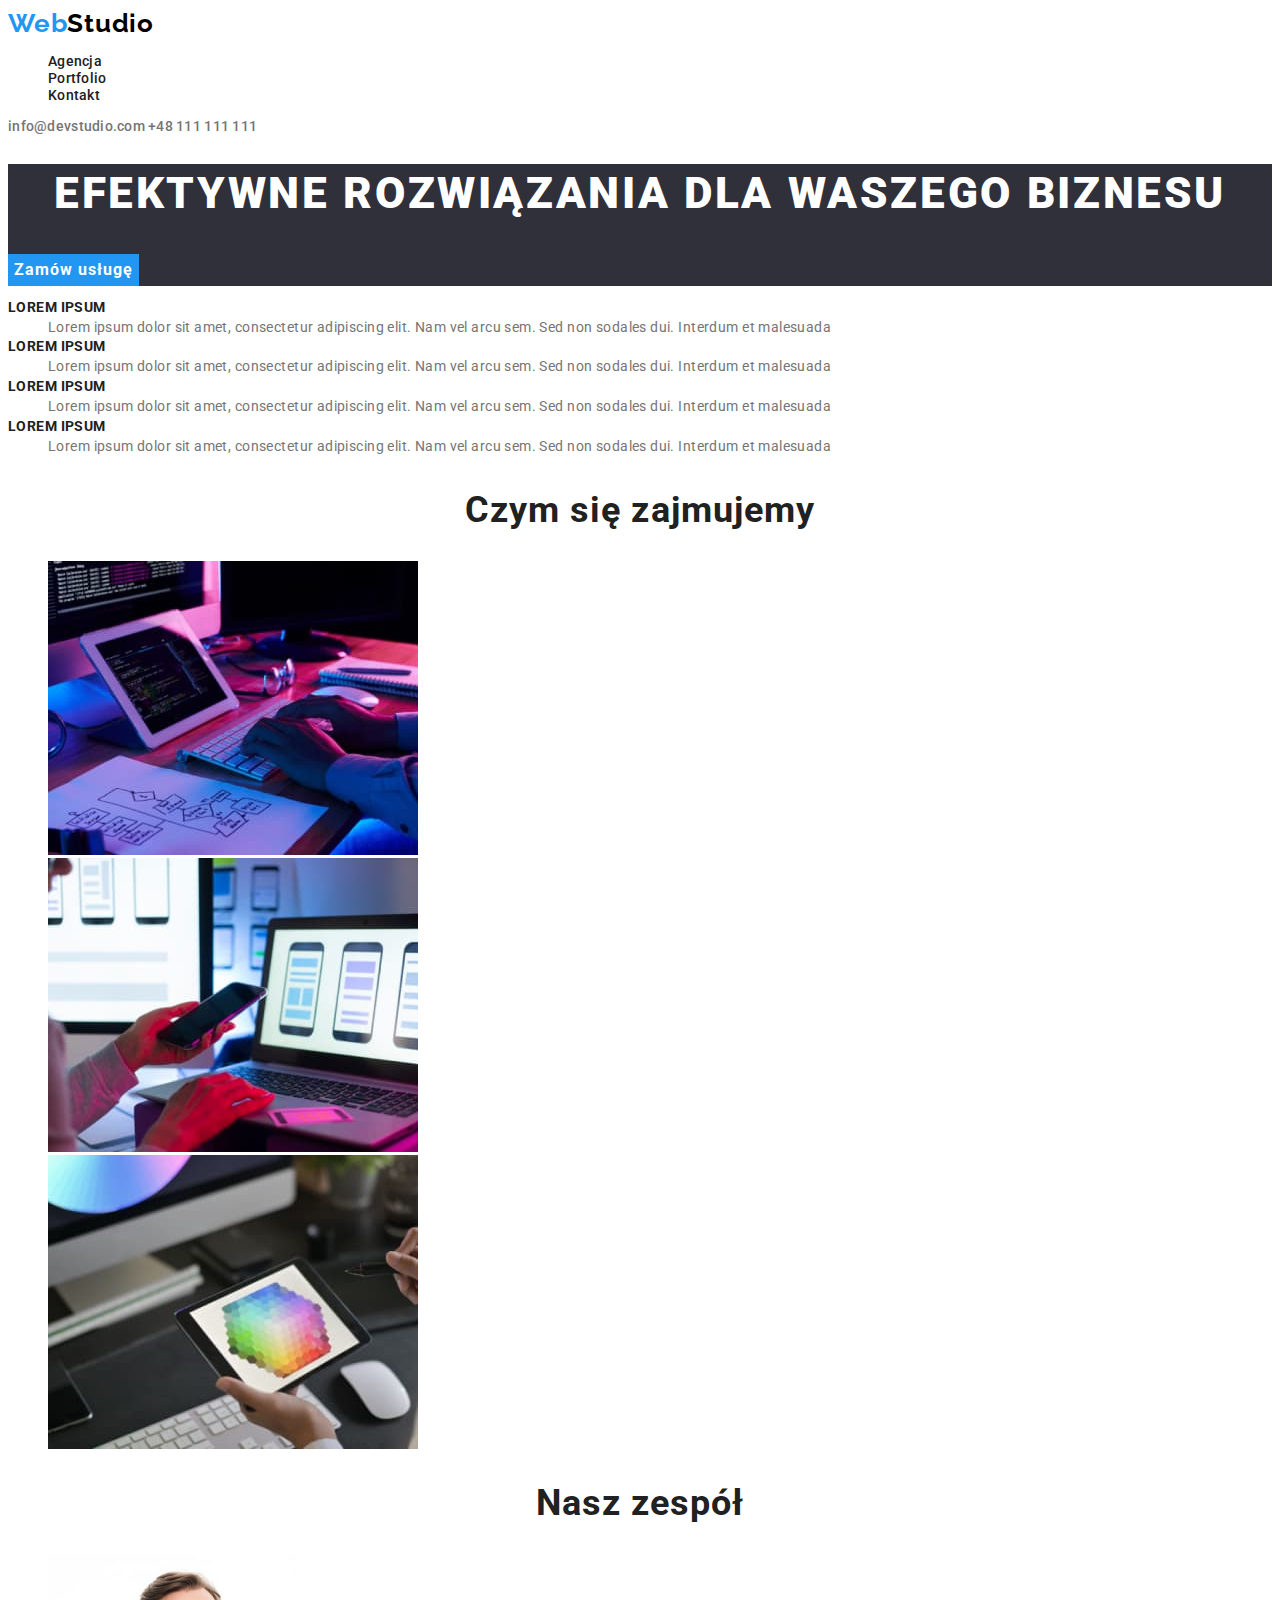
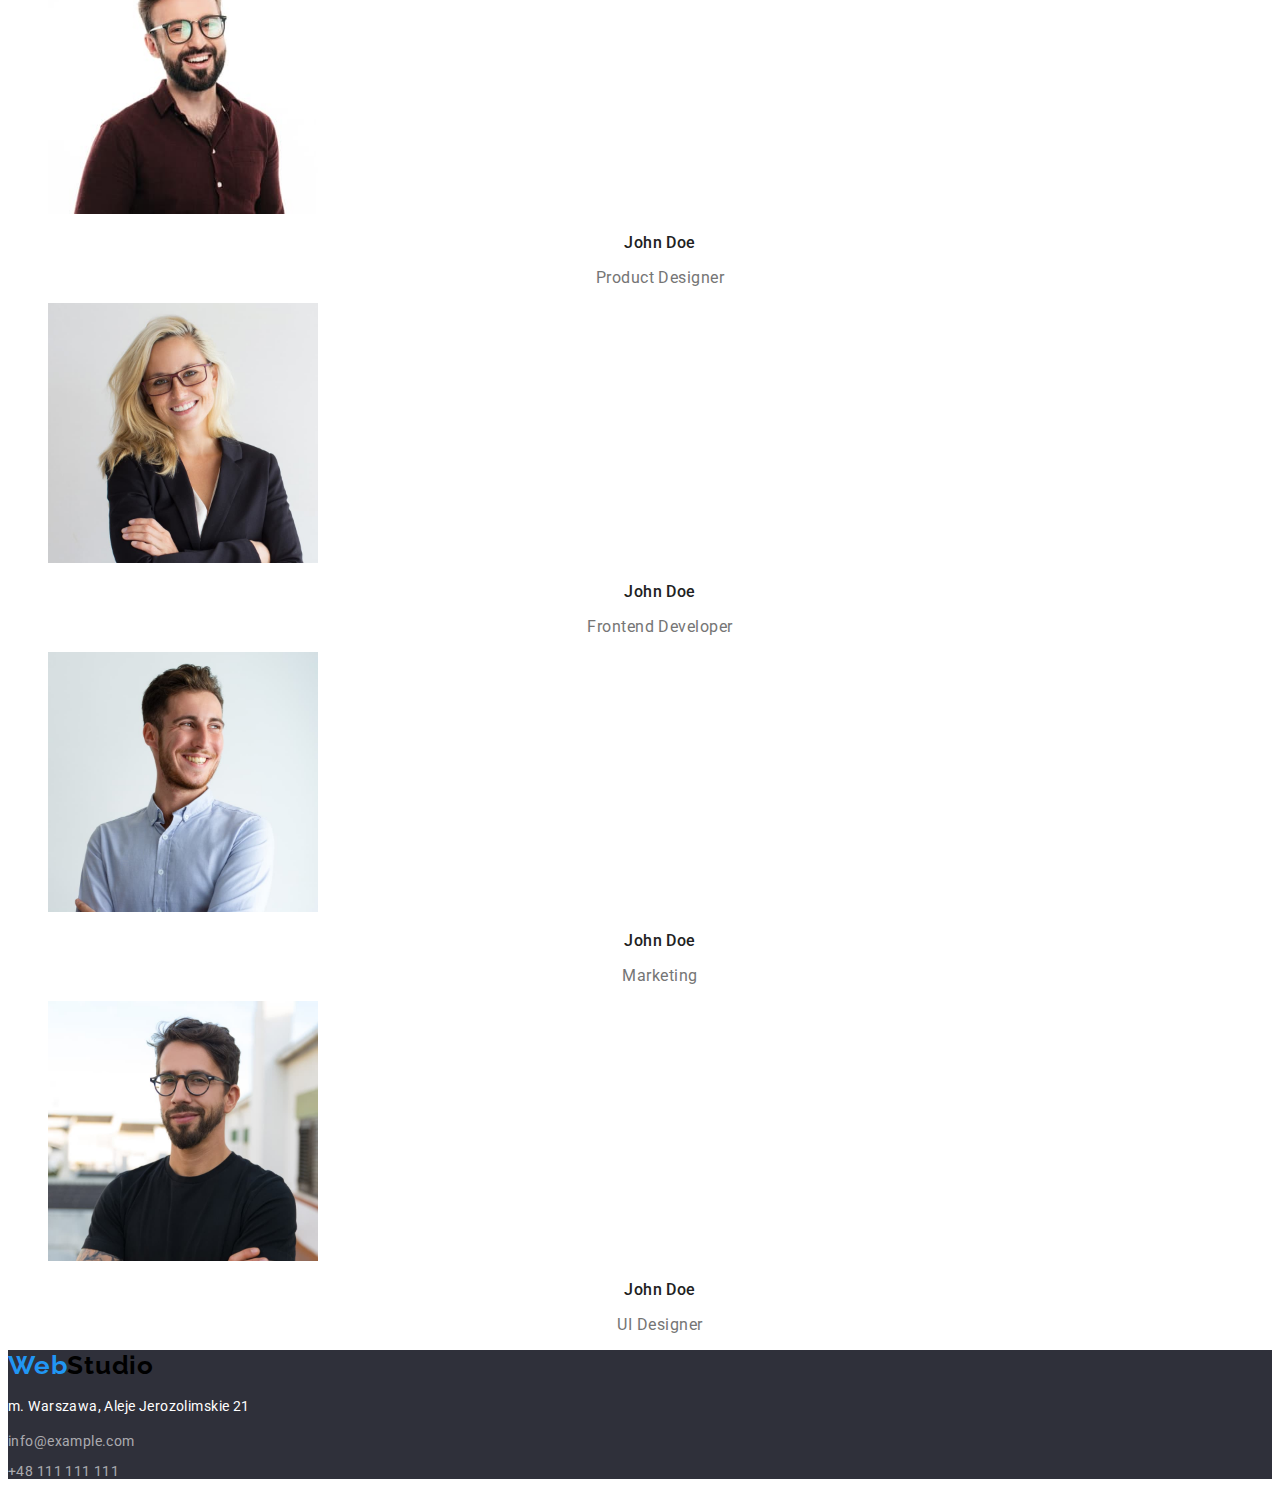
<file: index.html>
<!DOCTYPE html>
<html lang="pl">
    <head>
        <meta charset="UTF-8" />
        <title>Web Studio</title>
        <link rel="preconnect" href="https://fonts.googleapis.com" />
        <link rel="preconnect" href="https://fonts.gstatic.com" crossorigin />
        <link
            href="https://fonts.googleapis.com/css2?family=Raleway:wght@700&family=Roboto:ital,wght@0,400;0,500;0,900;1,700&display=swap"
            rel="stylesheet"
        />
        <link rel="stylesheet" href="css/styles.css" />
    </head>
    <body>
        <header>
            <a href="index.html" class="logo"
                >Web<span class="logo logo-black">Studio</span></a
            >

            <nav>
                <ul class="menu-nav list">
                    <li>
                        <a class="menu-nav-link" href="index.html">Agencja</a>
                    </li>
                    <li>
                        <a class="menu-nav-link" href="portfolio.html"
                            >Portfolio</a
                        >
                    </li>
                    <li><a class="menu-nav-link" href="#">Kontakt</a></li>
                </ul>
            </nav>
            <a class="contact-header" href="mailto:info@devstudio.com"
                >info@devstudio.com</a
            >
            <a class="contact-header" href="tel:+48111111111"
                >+48 111 111 111</a
            >
        </header>
        <main>
            <section class="hero">
                <h1 class="hero-title">
                    Efektywne rozwiązania dla waszego biznesu
                </h1>
                <button class="hero-button" type="button">Zamów usługę</button>
            </section>
            <!--Nasze atuty-->
            <section class="advantages">
                <dl>
                    <dt class="advantages-title">Lorem ipsum</dt>
                    <dd class="advantages-description">
                        Lorem ipsum dolor sit amet, consectetur adipiscing elit.
                        Nam vel arcu sem. Sed non sodales dui. Interdum et
                        malesuada
                    </dd>
                    <dt class="advantages-title">Lorem ipsum</dt>
                    <dd class="advantages-description">
                        Lorem ipsum dolor sit amet, consectetur adipiscing elit.
                        Nam vel arcu sem. Sed non sodales dui. Interdum et
                        malesuada
                    </dd>
                    <dt class="advantages-title">Lorem ipsum</dt>
                    <dd class="advantages-description">
                        Lorem ipsum dolor sit amet, consectetur adipiscing elit.
                        Nam vel arcu sem. Sed non sodales dui. Interdum et
                        malesuada
                    </dd>
                    <dt class="advantages-title">Lorem ipsum</dt>
                    <dd class="advantages-description">
                        Lorem ipsum dolor sit amet, consectetur adipiscing elit.
                        Nam vel arcu sem. Sed non sodales dui. Interdum et
                        malesuada
                    </dd>
                </dl>
            </section>
            <!--Czym się zajmujemy-->
            <section class="job">
                <h2 class="job-header">Czym się zajmujemy</h2>
                <div>
                    <ul class="list">
                        <li>
                            <img
                                src="images/what_we_do/box1.jpg"
                                alt="pisanie na klawiaturze"
                                width="370"
                                height="294"
                            />
                        </li>
                        <li>
                            <img
                                src="images/what_we_do/box2.jpg"
                                alt="telefon i laptop"
                                width="370"
                                height="294"
                            />
                        </li>
                        <li>
                            <img
                                src="images/what_we_do/box3.jpg"
                                alt="tablet trzymany w ręce"
                                width="370"
                                height="294"
                            />
                        </li>
                    </ul>
                </div>
            </section>
            <!--Nasz zespół-->
            <section class="team">
                <h2 class="team-header">Nasz zespół</h2>
                <ul class="list">
                    <li>
                        <img
                            src="images/our_team/img1.jpg"
                            alt="John Doe"
                            width="270"
                            height="260"
                        />
                        <h3 class="team-name">John Doe</h3>
                        <p class="team-job">Product Designer</p>
                    </li>
                    <li>
                        <img
                            src="images/our_team/img2.jpg"
                            alt="John Doe"
                            width="270"
                            height="260"
                        />
                        <h3 class="team-name">John Doe</h3>
                        <p class="team-job">Frontend Developer</p>
                    </li>
                    <li>
                        <img
                            src="images/our_team/img3.jpg"
                            alt="John Doe"
                            width="270"
                            height="260"
                        />
                        <h3 class="team-name">John Doe</h3>
                        <p class="team-job">Marketing</p>
                    </li>
                    <li>
                        <img
                            src="images/our_team/img4.jpg"
                            alt="John Doe"
                            width="270"
                            height="260"
                        />
                        <h3 class="team-name">John Doe</h3>
                        <p class="team-job">UI Designer</p>
                    </li>
                </ul>
            </section>
        </main>
        <footer class="footer">
            <a href="index.html" class="logo"
                >Web<span class="logo logo-black">Studio</span></a
            >
            <address>
                <p class="address-footer">
                    m. Warszawa, Aleje Jerozolimskie 21
                </p>
                <p class="contact-footer">info@example.com</p>
                <p class="contact-footer">+48 111 111 111</p>
            </address>
        </footer>
    </body>
</html>
</file>
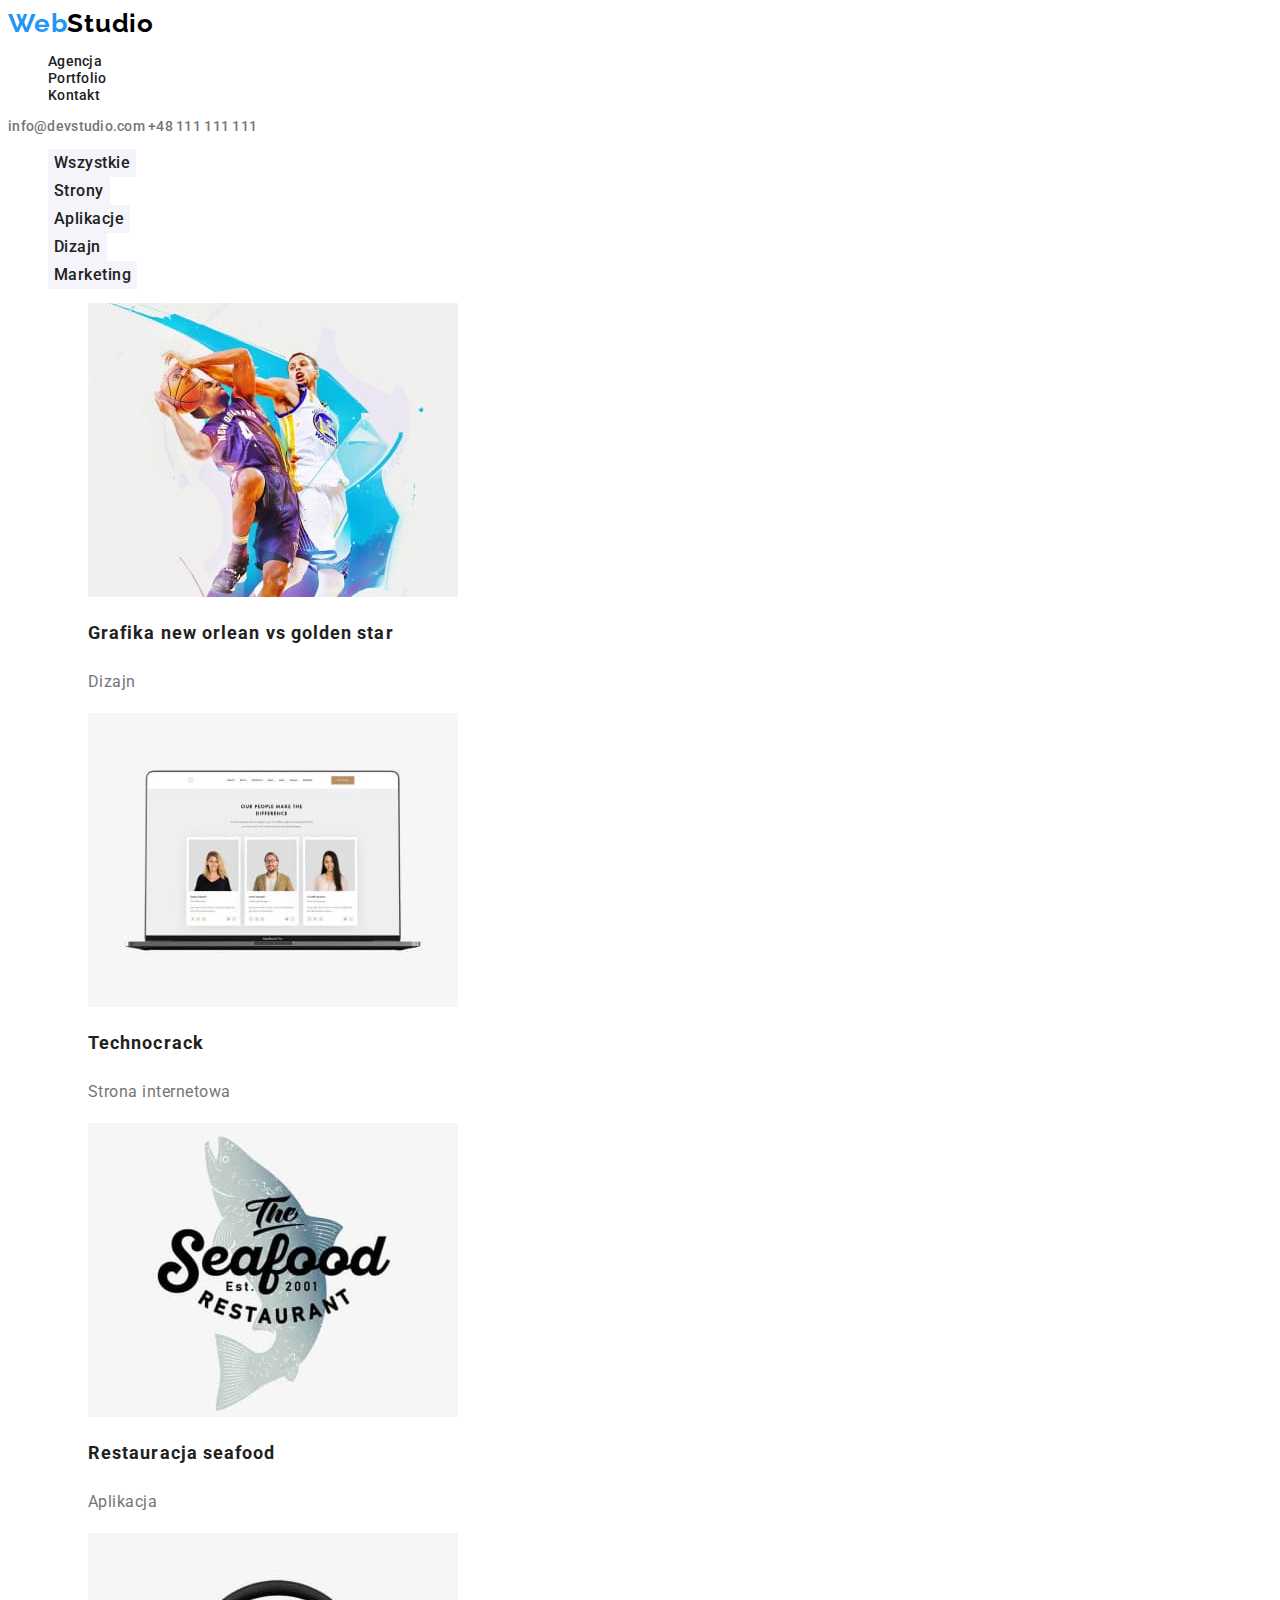
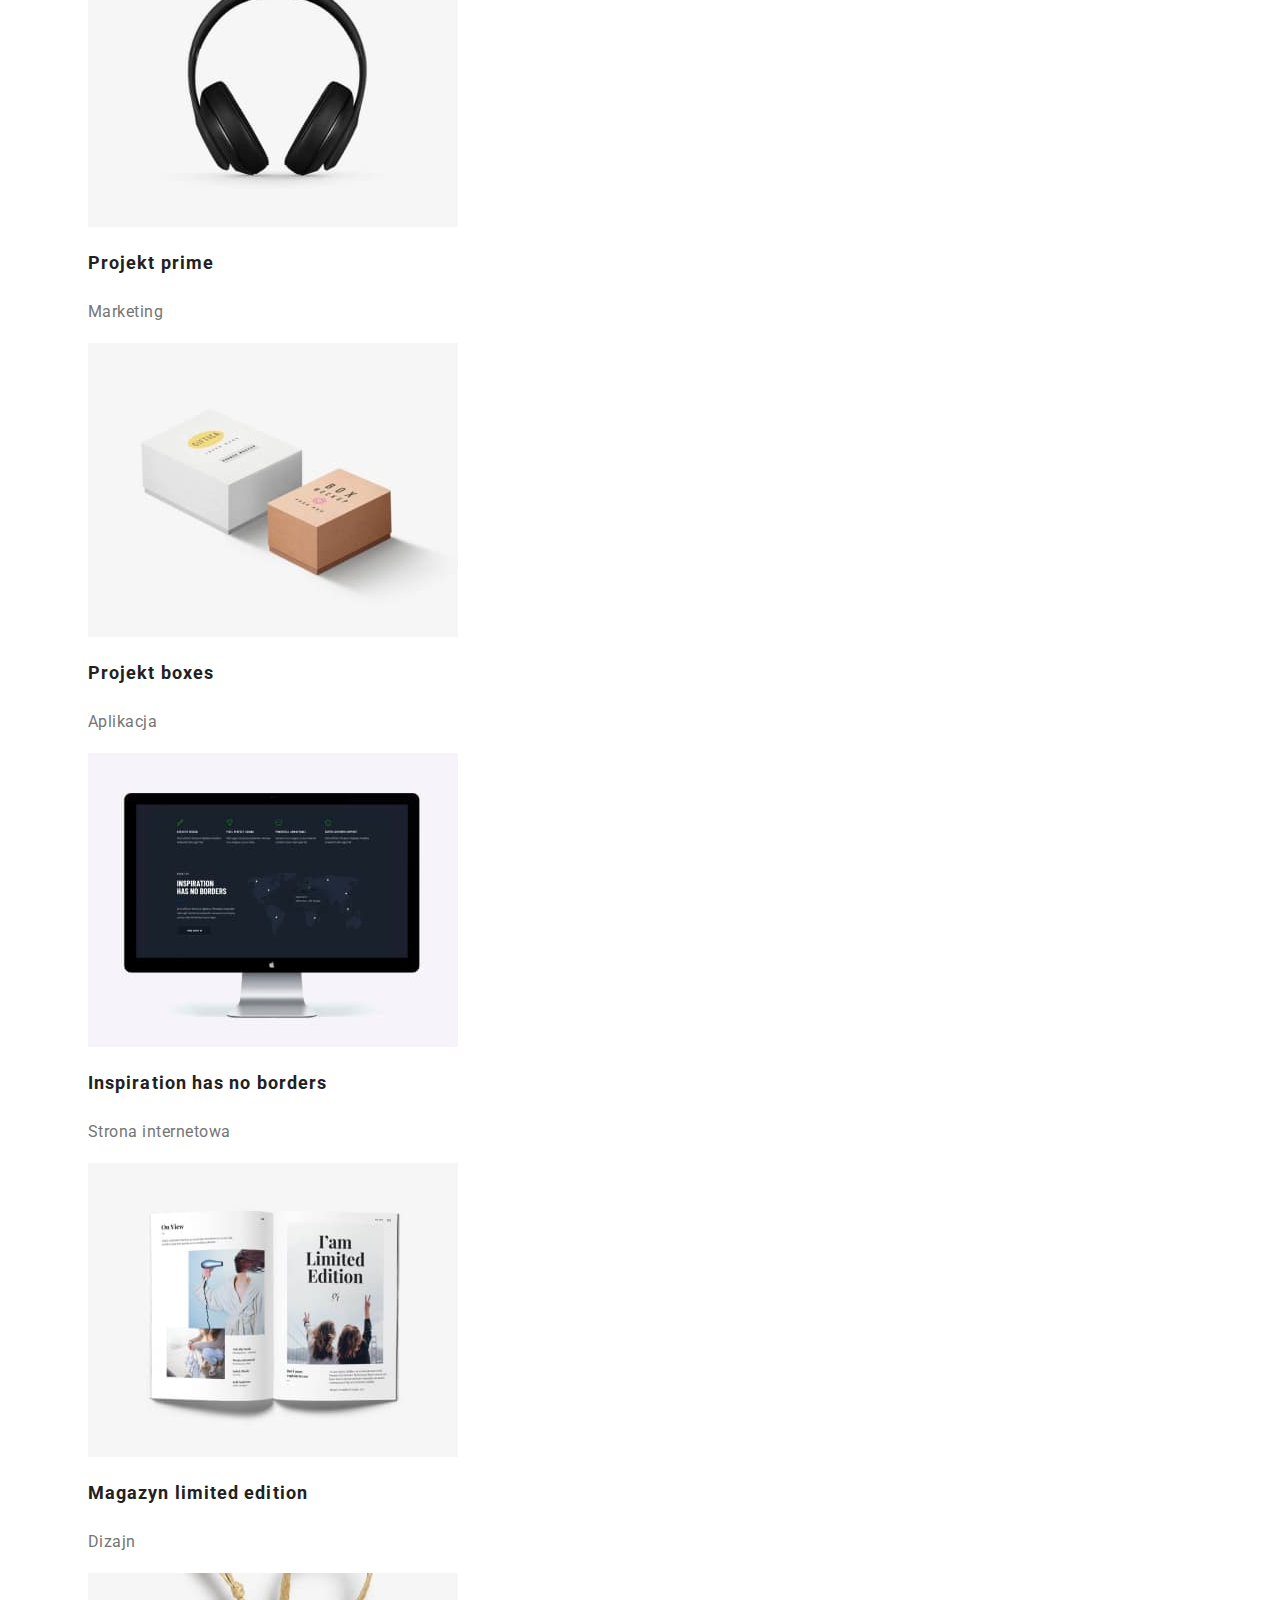
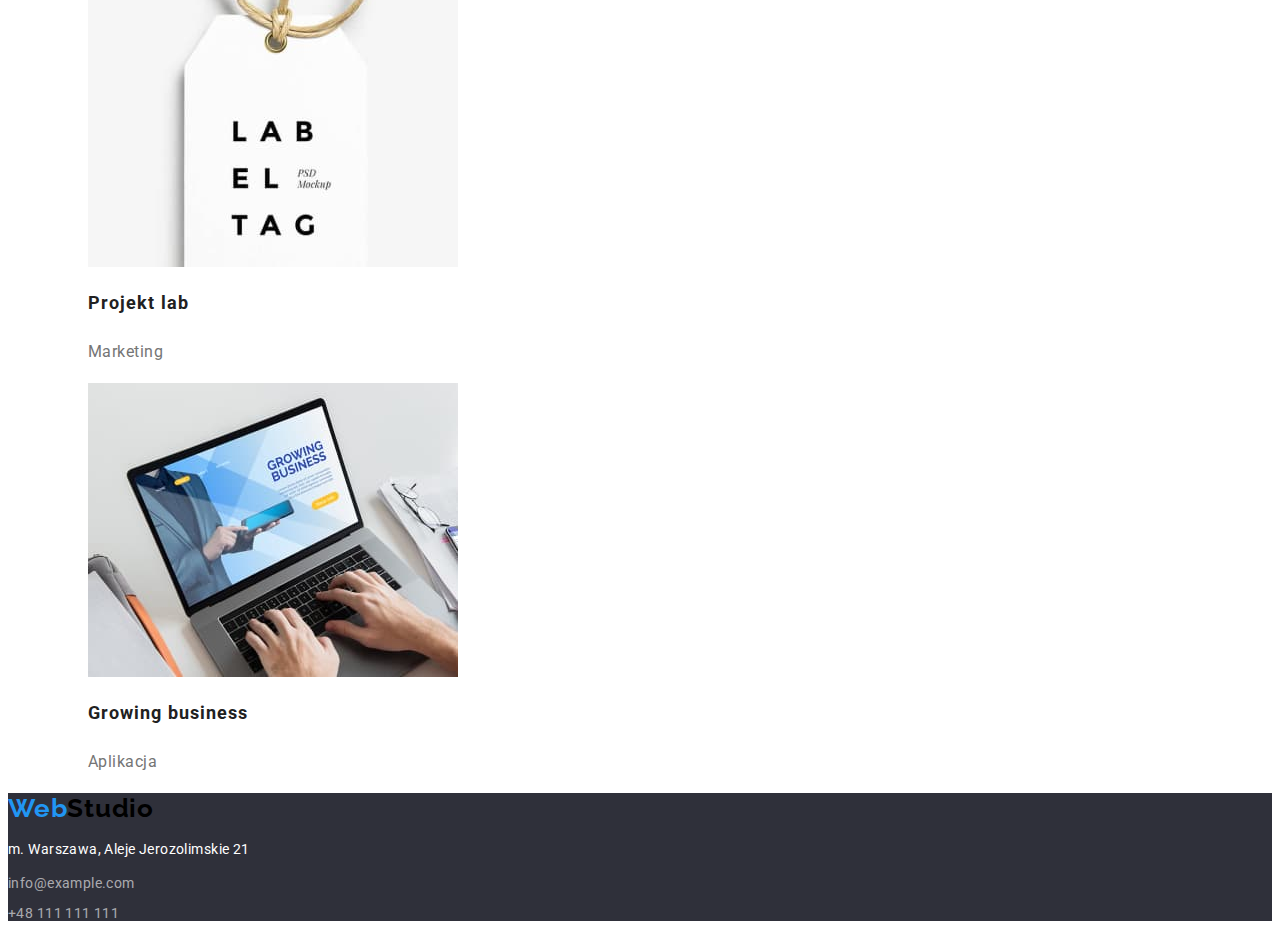
<file: portfolio.html>
<!DOCTYPE html>
<html lang="pl">
    <head>
        <meta charset="UTF-8" />
        <title>Web Studio</title>
        <link rel="preconnect" href="https://fonts.googleapis.com" />
        <link rel="preconnect" href="https://fonts.gstatic.com" crossorigin />
        <link
            href="https://fonts.googleapis.com/css2?family=Raleway:wght@700&family=Roboto:ital,wght@0,400;0,500;0,900;1,700&display=swap"
            rel="stylesheet"
        />
        <link rel="stylesheet" href="css/styles.css" />
    </head>
    <body>
        <header>
            <a href="index.html" class="logo"
                >Web<span class="logo logo-black">Studio</span></a
            >
            <nav>
                <ul class="menu-nav list">
                    <li>
                        <a class="menu-nav-link" href="index.html">Agencja</a>
                    </li>
                    <li><a class="menu-nav-link" href="#">Portfolio</a></li>
                    <li><a class="menu-nav-link" href="#">Kontakt</a></li>
                </ul>
            </nav>
            <a class="contact-header" href="mailto:info@devstudio.com"
                >info@devstudio.com</a
            >
            <a class="contact-header" href="tel:+48111111111"
                >+48 111 111 111</a
            >
        </header>
        <main>
            <ul class="list">
                <li>
                    <button class="filter-button" type="button">
                        Wszystkie
                    </button>
                </li>
                <li>
                    <button class="filter-button" type="button">Strony</button>
                </li>
                <li>
                    <button class="filter-button" type="button">
                        Aplikacje
                    </button>
                </li>
                <li>
                    <button class="filter-button" type="button">Dizajn</button>
                </li>
                <li>
                    <button class="filter-button" type="button">
                        Marketing
                    </button>
                </li>
            </ul>
            <!--projects-->
            <section class="projects">
                <ul class="list">
                    <li>
                        <figure>
                            <img
                                src="images/portfolio/new-orlean.jpg"
                                width="370"
                                height="294"
                            />
                            <figcaption>
                                <h2 class="project-header">
                                    Grafika new orlean vs golden star
                                </h2>
                                <p class="project-category">Dizajn</p>
                            </figcaption>
                        </figure>
                    </li>
                    <li>
                        <figure>
                            <img
                                src="images/portfolio/technocrack.jpg"
                                width="370"
                                height="294"
                            />
                            <figcaption>
                                <h2 class="project-header">Technocrack</h2>
                                <p class="project-category">
                                    Strona internetowa
                                </p>
                            </figcaption>
                        </figure>
                    </li>
                    <li>
                        <figure>
                            <img
                                src="images/portfolio/seafood.jpg"
                                width="370"
                                height="294"
                            />
                            <figcaption>
                                <h2 class="project-header">
                                    Restauracja seafood
                                </h2>
                                <p class="project-category">Aplikacja</p>
                            </figcaption>
                        </figure>
                    </li>
                    <li>
                        <figure>
                            <img
                                src="images/portfolio/pprime.jpg"
                                width="370"
                                height="294"
                            />
                            <figcaption>
                                <h2 class="project-header">Projekt prime</h2>
                                <p class="project-category">Marketing</p>
                            </figcaption>
                        </figure>
                    </li>
                    <li>
                        <figure>
                            <img
                                src="images/portfolio/pboxes.jpg"
                                width="370"
                                height="294"
                            />
                            <figcaption>
                                <h2 class="project-header">Projekt boxes</h2>
                                <p class="project-category">Aplikacja</p>
                            </figcaption>
                        </figure>
                    </li>
                    <li>
                        <figure>
                            <img
                                src="images/portfolio/noborders.jpg"
                                width="370"
                                height="294"
                            />
                            <figcaption>
                                <h2 class="project-header">
                                    Inspiration has no borders
                                </h2>
                                <p class="project-category">
                                    Strona internetowa
                                </p>
                            </figcaption>
                        </figure>
                    </li>
                    <li>
                        <figure>
                            <img
                                src="images/portfolio/magazine.jpg"
                                width="370"
                                height="294"
                            />
                            <figcaption>
                                <h2 class="project-header">
                                    Magazyn limited edition
                                </h2>
                                <p class="project-category">Dizajn</p>
                            </figcaption>
                        </figure>
                    </li>
                    <li>
                        <figure>
                            <img
                                src="images/portfolio/tag.jpg"
                                width="370"
                                height="294"
                            />
                            <figcaption>
                                <h2 class="project-header">Projekt lab</h2>
                                <p class="project-category">Marketing</p>
                            </figcaption>
                        </figure>
                    </li>
                    <li>
                        <figure>
                            <img
                                src="images/portfolio/growing.jpg"
                                width="370"
                                height="294"
                            />
                            <figcaption>
                                <h2 class="project-header">Growing business</h2>
                                <p class="project-category">Aplikacja</p>
                            </figcaption>
                        </figure>
                    </li>
                </ul>
            </section>
        </main>
        <footer class="footer">
            <a href="index.html" class="logo"
                >Web<span class="logo logo-black">Studio</span></a
            >
            <address>
                <p class="address-footer">
                    m. Warszawa, Aleje Jerozolimskie 21
                </p>
                <p class="contact-footer">info@example.com</p>
                <p class="contact-footer">+48 111 111 111</p>
            </address>
        </footer>
    </body>
</html>
</file>
<file: css/styles.css>
:root {
    --logo-text-color-blue: #2196f3;
    --logo-text-color-black: #000000;
    --main-font-color: #212121;
    --contact-color: #757575;
    --contact-color-footer: rgba(255, 255, 255, 0.6);
    --main-white-color: #ffffff;
    --background-color: #2f303a;
    --button-color: #f5f4fa;
}

body {
    font-family: 'Roboto', serif;
    font-size: 14px;
    color: var(--main-font-color);
    text-decoration: none;
}

.logo {
    font-family: 'Raleway';
    font-size: 26px;
    font-weight: 700;
    color: var(--logo-text-color-blue);
    line-height: 1.19;
    letter-spacing: 0.03em;
    text-decoration: none;
}

.logo-black {
    color: var(--logo-text-color-black);
}

.menu-nav .menu-nav-link {
    font-weight: 500;
    line-height: 1.14;
    letter-spacing: 0.02em;
    text-decoration: none;
    color: var(--main-font-color);
}
.menu-nav-link:hover {
    color: var(--logo-text-color-blue);
}

.menu-nav-link {
    color: var(--logo-text-color-black);
    text-decoration: none;
}

.menu-nav-link:focus {
    color: var(--logo-text-color-blue);
}

.contact-header {
    color: var(--contact-color);
    font-weight: 500;
    line-height: 1.14;
    letter-spacing: 0.02em;
    text-decoration: none;
}

.contact-header:hover {
    color: var(--logo-text-color-blue);
}

.contact-header:focus {
    color: var(--logo-text-color-blue);
}

.contact-footer {
    line-height: 1, 71;
    letter-spacing: 0.03em;
    color: var(--contact-color-footer);
    font-style: normal;
}

.hero-title {
    font-size: 44px;
    font-weight: 900;
    color: var(--main-white-color);
    line-height: 1.36;
    text-align: center;
    letter-spacing: 0.06em;
    text-transform: uppercase;
    background: var(--background-color);
}

.hero-button {
    color: var(--main-white-color);
    font-family: 'Roboto', serif;
    font-weight: 700;
    font-size: 16px;
    line-height: 1.88;
    display: flex;
    align-items: center;
    text-align: center;
    letter-spacing: 0.06em;
    background: var(--logo-text-color-blue);
    border: none;
    cursor: pointer;
}

.hero {
    background-color: var(--background-color);
}

.project-header {
    font-weight: 700;
    font-size: 18px;
    line-height: 2;
    letter-spacing: 0.06em;
}

.project-category {
    color: var(--contact-color);
    font-size: 16px;
    line-height: 1.875;
    letter-spacing: 0.03em;
}

.filter-button {
    font-family: 'Roboto', serif;
    color: var(--main-font-color);
    font-size: 16px;
    font-weight: 500;
    line-height: 1.63;
    text-align: center;
    letter-spacing: 0.03em;
    background-color: var(--button-color);
    border: none;
    cursor: pointer;
}

.filter-button:hover {
    color: var(--main-white-color);
    background-color: var(--logo-text-color-blue);
}

.filter-button:focus {
    color: var(--main-white-color);
    background-color: var(--logo-text-color-blue);
}

.address-footer {
    line-height: 1.71;
    letter-spacing: 0.03em;
    color: var(--main-white-color);
    font-style: normal;
}

.footer {
    background-color: var(--background-color);
}

.advantages-title {
    font-weight: 700;
    line-height: 1.14;
    letter-spacing: 0.03em;
    text-transform: uppercase;
}

.advantages-description {
    line-height: 1.71;
    letter-spacing: 0.03em;
    color: var(--contact-color);
}

.job-header {
    font-weight: 700;
    font-size: 36px;
    line-height: 1.17;
    text-align: center;
    letter-spacing: 0.03em;
}

.team-header {
    font-weight: 700;
    font-size: 36px;
    line-height: 1.17;
    text-align: center;
    letter-spacing: 0.03em;
}

.team-name {
    font-weight: 500;
    font-size: 16px;
    line-height: 1.19;
    text-align: center;
    letter-spacing: 0.03em;
}

.team-job {
    font-size: 16px;
    line-height: 1.19;
    text-align: center;
    letter-spacing: 0.03em;
    color: var(--contact-color);
}

.list {
    list-style: none;
}
</file>
